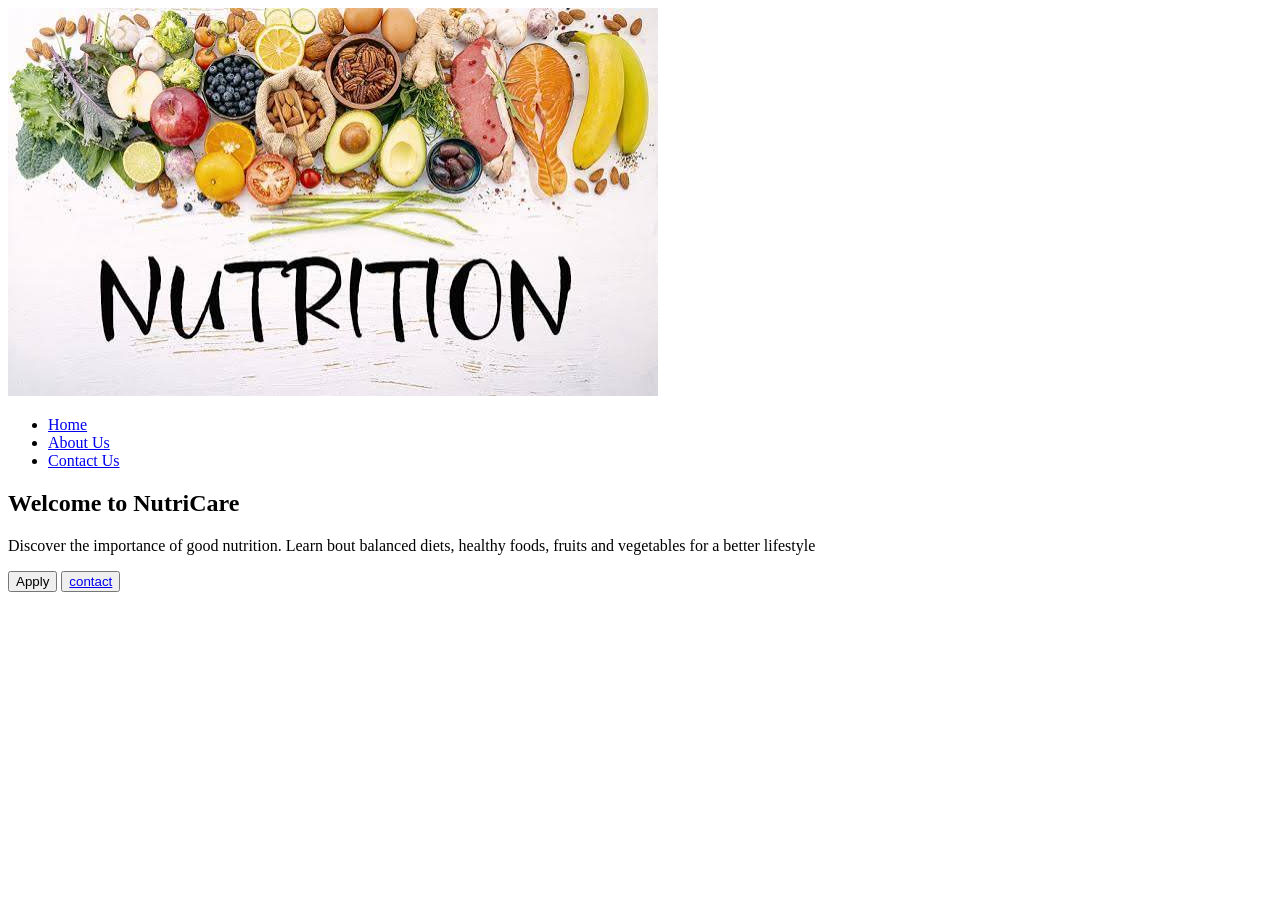
<file: index.html>
<!DOCTYPE html>
<html lang="en">
<head>
    <meta charset="UTF-8">
    <meta name="viewport" content="width=device-width, initial-scale=1.0">
    <title>Document</title>
</head>
<body>
     <nav class="navbar">

        <img src="nutrition.png" alt="">


        <ul>
            <li> <a href="/index.html">Home</a></li>
            <li><a href="/about.html">About Us</a></li>
            <li><a href="/contact.html">Contact Us</a></li>

        </ul>
          
    </nav>

    <section class="hero">

     <div class="hero-content">
        <h1>Welcome to NutriCare </h1>
        <P>Discover the importance of good nutrition. Learn bout balanced diets, healthy foods, fruits and vegetables for a better lifestyle</P>

        <div class="contact-container">
            <button>Apply</button>
            <button><a href="/contact.html">contact</a></button>


        </div>

     </div>

    </section>










</body>
</html>
</file>
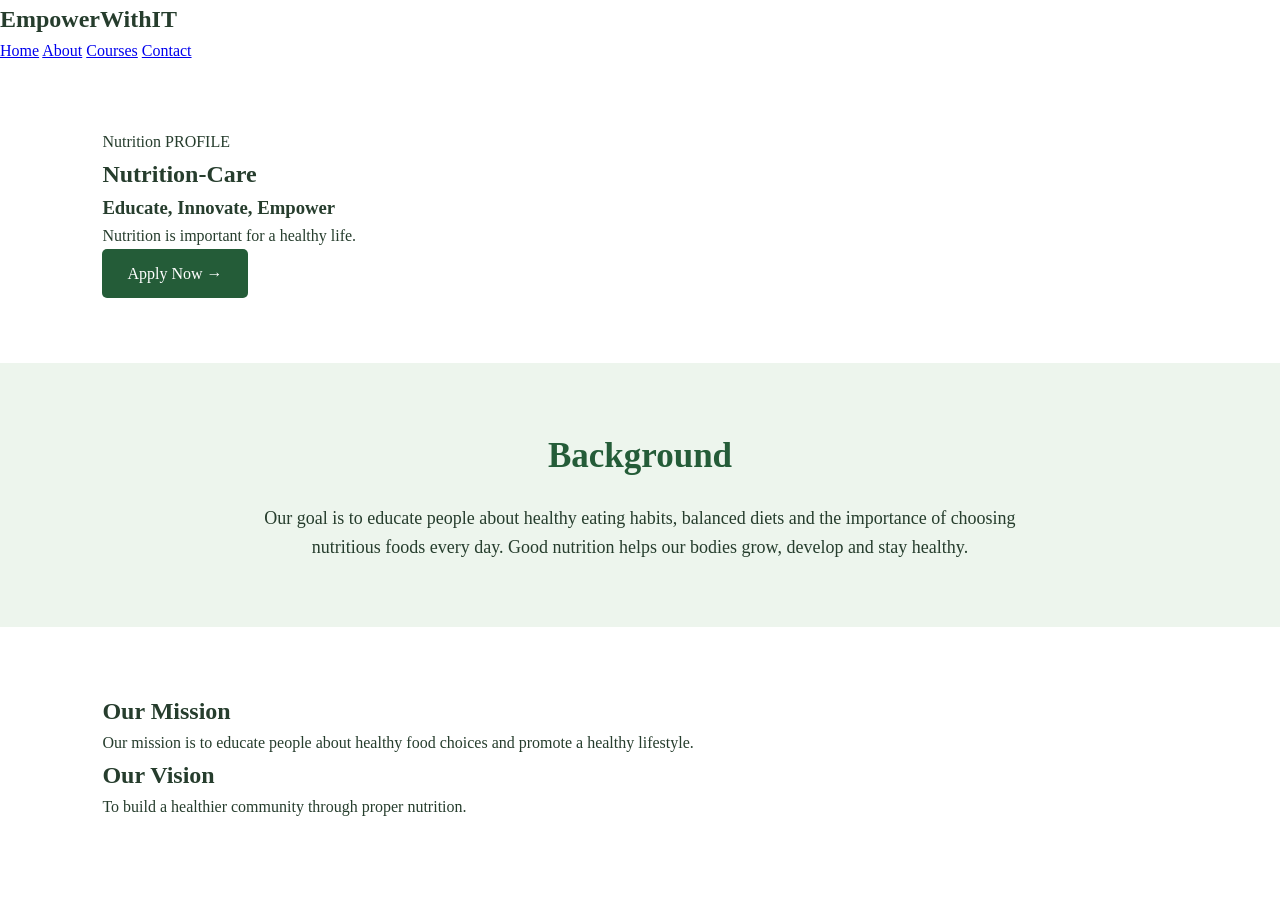
<file: about.html>
<!DOCTYPE html>
<html lang="en">
<head>
    <meta charset="UTF-8">
    <meta name="viewport" content="width=device-width, initial-scale=1.0">
    <title>about</title>
    <link rel="stylesheet" href="/style.css">
</head>
<body>

   <nav>
        <h2>EmpowerWithIT</h2>

        <div>
            <a href="#home">Home</a>
            <a href="#about">About</a>
            <a href="#courses">Courses</a>
            <a href="#contact">Contact</a>
        </div>
    </nav>

    <section class="about-hero" id="home">
      <p class="label">Nutrition PROFILE</p>

        <h1>Nutrition-Care</h1>

        <h3>Educate, Innovate, Empower</h3>

        <p>Nutrition is important for a healthy life. </p>

        <div class="buttons">
            <a href="#courses" class="btn apply">
                Apply Now →
            </a>

            <a href="#contact" class="btn contact">
                Contact Us
            </a>
        </div>
    </section>

    <section class="about" id="about">
       <h2>Background</h2>

        <p> Our goal is to educate people about healthy eating habits, balanced diets and the importance of choosing nutritious foods every day. Good nutrition helps our bodies grow, develop and stay healthy.</p>
    </section>
     <section class="mission-vision">

    <!-- First Box: Our Mission -->
    <div class="box mission">
        <h2> Our Mission</h2>
       
        Our mission is to educate people about healthy food choices and promote a healthy lifestyle.
    </div>

    <!-- Second Box: Our Vision -->
    <div class="box vision">
        <h2> Our Vision</h2>
      <p> To build a healthier community through proper nutrition.</p>
    </div>

</section

     



    
</body>
</html>
   
   
   </body>
   </html>
</file>
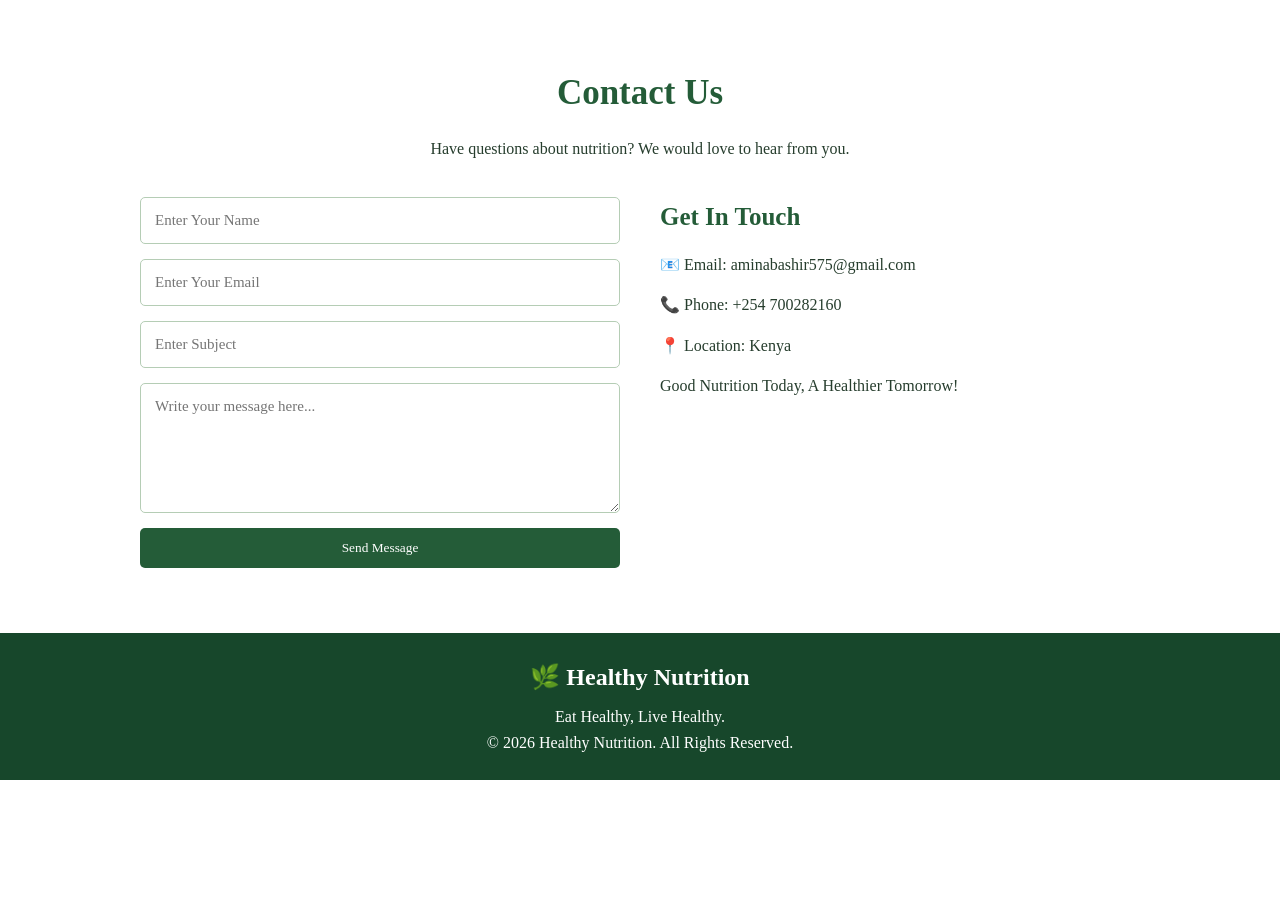
<file: contact.html>
<!DOCTYPE html>
<html lang="en">
<head>
    <meta charset="UTF-8">
    <meta name="viewport" content="width=device-width, initial-scale=1.0">
    <title> Contact- Healthy Nutrition</title>
     <link rel="stylesheet" href="/style.css">
</head>
<body>
    
 <section class="contact" id="contact">

    <h2 class="section-title">Contact Us</h2>

    <p class="section-text">
        Have questions about nutrition?
        We would love to hear from you.
    </p>

    <div class="contact-container">

        <form>

            <input type="text"
            placeholder="Enter Your Name" required>

            <input type="email"
            placeholder="Enter Your Email" required>

            <input type="text"
            placeholder="Enter Subject">

            <textarea
            placeholder="Write your message here..."
            required></textarea>

            <button type="submit" class="btn">
                Send Message
            </button>

        </form>

        <div class="contact-info">

            <h3>Get In Touch</h3>

            <p>📧 Email: aminabashir575@gmail.com</p>

            <p>📞 Phone: +254 700282160</p>

            <p>📍 Location: Kenya</p>

            <p>
                Good Nutrition Today,
                A Healthier Tomorrow!
            </p>

        </div>

    </div>

</section>

<!-- FOOTER -->
<footer>

    <h2>🌿 Healthy Nutrition</h2>

    <p>Eat Healthy, Live Healthy.</p>

    <p>
        &copy; 2026 Healthy Nutrition.
        All Rights Reserved.
    </p>

</footer>

</body>
</html>
</file>
<file: style.css>
* {
    margin: 0;
    padding: 0;
    box-sizing: border-box;
}

html {
    scroll-behavior: smooth;
}

body {
    font-family: Georgia, serif;
    background: #ffffff;
    color: #263d2d;
    line-height: 1.6;
}

/* NAVBAR */

.navbar {
    display: flex;
    justify-content: space-between;
    align-items: center;
    padding: 18px 7%;
    background: white;
    box-shadow: 0 2px 10px #ddd;
    position: sticky;
    top: 0;
    z-index: 100;
}

.logo {
    color: #245c38;
    font-size: 25px;
    font-weight: bold;
}

.navbar ul {
    display: flex;
    list-style: none;
    gap: 25px;
}

.navbar ul li a {
    text-decoration: none;
    color: #245c38;
    font-weight: bold;
}

.navbar ul li a:hover {
    color: #83a982;
}

/* BUTTON */

.btn {
    display: inline-block;
    background: #245c38;
    color: white;
    padding: 12px 25px;
    text-decoration: none;
    border-radius: 5px;
    border: none;
    cursor: pointer;
    font-family: Georgia, serif;
}

.btn:hover {
    background: #477b52;
}

/* HERO SECTION */

.hero {
    min-height: 520px;

    background: linear-gradient(
        90deg,
        rgba(237,245,237,0.98),
        rgba(237,245,237,0.45)
    ),
    url("https://images.unsplash.com/photo-1512621776951-a57141f2eefd?w=1400")
    center/cover no-repeat;

    display: flex;
    align-items: center;
    padding: 70px 8%;
}

.hero-content {
    max-width: 600px;
}

.hero h1 {
    font-size: 48px;
    color: #245c38;
    margin-bottom: 10px;
}

.hero h2 {
    color: #648b63;
    font-size: 26px;
    margin-bottom: 15px;
}

.hero p {
    font-size: 18px;
    margin-bottom: 25px;
}

/* GENERAL SECTIONS */

section {
    padding: 65px 8%;
}

.section-title {
    text-align: center;
    color: #245c38;
    font-size: 35px;
    margin-bottom: 15px;
}

.section-text {
    text-align: center;
    max-width: 700px;
    margin: 0 auto 35px;
}

/* ABOUT SECTION */

.about {
    background: #edf5ed;
    text-align: center;
}

.about h2 {
    color: #245c38;
    font-size: 35px;
    margin-bottom: 20px;
}

.about p {
    max-width: 800px;
    margin: auto;
    font-size: 18px;
}

/* HEALTHY FOODS */

.foods {
    background: white;
}

.food-container {
    display: grid;
    grid-template-columns: repeat(3, 1fr);
    gap: 25px;
}

.food-card {
    background: #f5faf5;
    border-radius: 10px;
    overflow: hidden;
    box-shadow: 0 3px 12px #ddd;
    text-align: center;
    padding-bottom: 20px;
}

.food-card img {
    width: 100%;
    height: 210px;
    object-fit: cover;
}

.food-card h3 {
    color: #245c38;
    margin: 15px;
}

.food-card p {
    padding: 0 15px;
}

/* NUTRITION TIPS */

.tips {
    background: #edf5ed;
}

.tips-container {
    display: grid;
    grid-template-columns: repeat(3, 1fr);
    gap: 20px;
}

.tip-card {
    background: white;
    padding: 25px;
    border-radius: 8px;
    border-left: 5px solid #477b52;
}

.tip-card h3 {
    color: #245c38;
    margin-bottom: 10px;
}

/* CONTACT SECTION */

.contact {
    background: white;
}

.contact-container {
    display: grid;
    grid-template-columns: 1fr 1fr;
    gap: 40px;
    max-width: 1000px;
    margin: auto;
}

.contact form {
    display: flex;
    flex-direction: column;
    gap: 15px;
}

.contact input,
.contact textarea {
    padding: 14px;
    border: 1px solid #b5cdb5;
    border-radius: 5px;
    font-family: Georgia, serif;
    font-size: 15px;
    width: 100%;
}

.contact textarea {
    height: 130px;
    resize: vertical;
}

.contact-info h3 {
    color: #245c38;
    font-size: 25px;
    margin-bottom: 15px;
}

.contact-info p {
    margin-bottom: 15px;
}

/* FOOTER */

footer {
    background: #17472b;
    color: white;
    text-align: center;
    padding: 25px;
}

footer h2 {
    margin-bottom: 8px;
}

/* MOBILE RESPONSIVE */

@media (max-width: 768px) {

    .navbar {
        flex-direction: column;
        gap: 15px;
    }

    .navbar ul {
        flex-wrap: wrap;
        justify-content: center;
        gap: 15px;
    }

    .hero {
        min-height: 450px;
        padding: 45px 7%;
    }

    .hero h1 {
        font-size: 34px;
    }

    .food-container,
    .tips-container,
    .contact-container {
        grid-template-columns: 1fr;
    }

    .section-title {
        font-size: 28px;
    }
}

.about-section {
    padding: 60px 10%;
    text-align: center;
    background: #f7faf5;
}

.about-section .label {
    color: #8aa85b;
    font-weight: bold;
    letter-spacing: 3px;
}

.about-section h1 {
    color: #245c3a;
    font-size: 36px;
    margin: 15px 0;
}

.about-section h3 {
    color: #8aa85b;
    margin-bottom: 20px;
}

.about-section p {
    max-width: 800px;
    margin: 15px auto;
    line-height: 1.8;
    color: #555;
}

.about-section h2 {
    color: #245c3a;
    margin-top: 30px;
}
</file>
